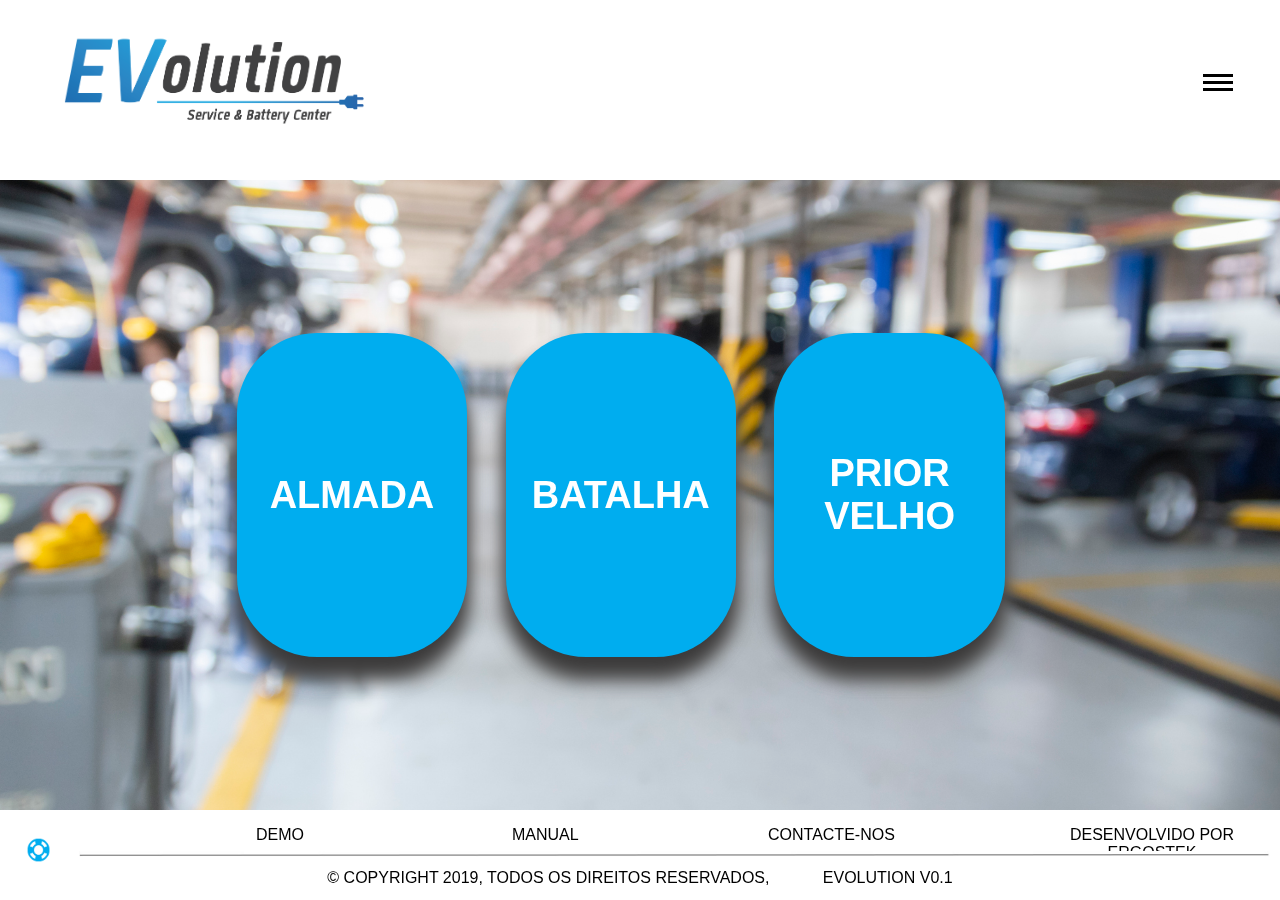
<file: index.html>
<html>
    <head>
        <meta charset="UTF-8">
        <meta name="viewport" content="width=device-width, initial-scale=1.0">
        <link rel="stylesheet" type="text/css" href="css/index.css">
        <link rel="stylesheet" type="text/css" href="css/Indexquerys.css">
        <script src="index.js"></script>
        <title>EVOLUTION-Service and Battery Center</title>
    </head>
    <body onload="closeMenu()">
       <div id="Main">
           <header>
                <div id="header">
                    <a href="https://www.evolutionsbc.pt/"><img src="img/logo.png" class="logo"></a>
                    <button id="barraNav" onclick="OpenMenu()"><img src="img/barraNav.png"></button>
                </div>
            </header>
            <main>
                <div class="container">
                    <a href="Brevemente.html"><button class="menu-central button button1">ALMADA</button></a>
                    <a href="Brevemente.html"><button class="menu-central button button2">BATALHA</button></a>
                    <a href="http://xd.evolutionsbc.pt/priorvelho/#/login"><button class="menu-central button button3">PRIOR VELHO</button></a>
                </div>
            </main>
            <footer>
                    <div id="footer">
                            <a href="https://apoia.me"><img src="img/boia.png" class="boia"></a>
                            <p class="footer1">
                                <a href="Brevemente.html" class="footer11">DEMO</a>
                                <a href="Brevemente.html" class="footer12">MANUAL</a> 
                                <a href="https://www.evolutionsbc.pt/contactos/" class="footer13">CONTACTE-NOS</a>     
                                <a href="https://www.ergostek.com/" class="footer14">DESENVOLVIDO POR ERGOSTEK</a>
                            </p>
                            <img src="img/barraFooter.png" class="barraFooter">
                            <p class="copyright">© Copyright 2019, Todos os Direitos Reservados,&nbsp;&nbsp;&nbsp;&nbsp;&nbsp;&nbsp;&nbsp;&nbsp;&nbsp;&nbsp;&nbsp;&nbsp;<a href=".pdf" class="Evolution">Evolution V0.1</a></p>
                        </div>
            </footer>
        </div>
            <Menu>
                        <div id="ContainerMenu">
                            <div id="Menu">
                                    <a href="Brevemente.html" class="Menu"><p>#ALMADA</p></a>   
                                    <a href="Brevemente.html" class="Menu"><p>#BATALHA</p></a>   
                                    <a href="http://xd.evolutionsbc.pt/priorvelho" class="Menu"><p>#PRIOR VELHO</p></a>   
                                    <a href="https://www.evolutionsbc.pt/demo/" class="Menu"><p>#DEMO</p></a>   
                                    <a href="Manual.html" class="Menu"><p>#MANUAL</p></a>   
                                    <a href="https://www.evolutionsbc.pt/contactos/" class="Menu"><p>#CONTACTOS EVOLUTION</p></a>   
                                    <a href="https://apoia.me" class="Menu"><p>#SUPORTE TÉCNICO</p></a>   
                            </div>
        
                            <button id="cruz" onclick="closeMenu()"><img src="img/cruz.png"></button>
                        </div>
            </Menu>
     
    </body>
</html>
</file>
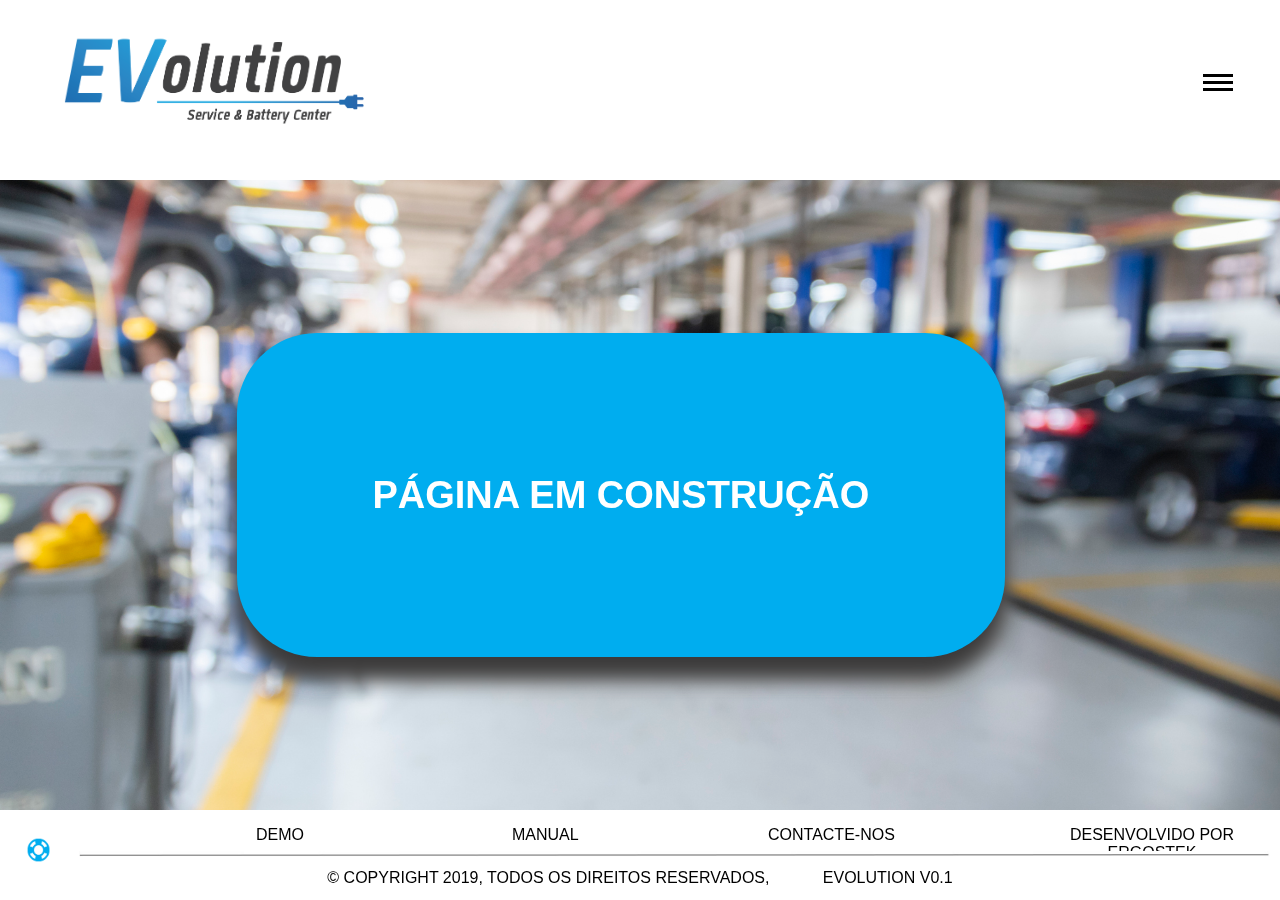
<file: Brevemente.html>
<html>
    <head>
        <meta charset="UTF-8">
        <meta name="viewport" content="width=device-width, initial-scale=1.0">
        <link rel="stylesheet" type="text/css" href="css/Brevemente.css">
        <link rel="stylesheet" type="text/css" href="css/QuerysBrevemente.css">
        <script src="index.js"></script>
        <title>EVOLUTION-Service and Battery Center</title>
    </head>


    <body onload="closeMenu()">
        <div id="Main">
            <header>
                 <div id="header">
                     <a href="https://www.evolutionsbc.pt/"><img src="img/logo.png" class="logo"></a>
                     <button id="barraNav" onclick="OpenMenu()"><img src="img/barraNav.png"></button>
                 </div>
             </header>
             <main>
                 <div class="container">
                    <a href="index.html"><button class="buttonBreve">PÁGINA EM CONSTRUÇÃO</button></a>
                     
                 </div>
             </main>
             <footer>
                     <div id="footer">
                             <a href="https://apoia.me"><img src="img/boia.png" class="boia"></a>
                             <p class="footer1">
                                 <a href="Brevemente.html" class="footer11">DEMO</a>
                                 <a href="Brevemente.html" class="footer12">MANUAL</a> 
                                 <a href="https://www.evolutionsbc.pt/contactos/" class="footer13">CONTACTE-NOS</a>     
                                 <a href="https://www.ergostek.com/" class="footer14">DESENVOLVIDO POR ERGOSTEK</a>
                             </p>
                             <img src="img/barraFooter.png" class="barraFooter">
                             <p class="copyright">© Copyright 2019, Todos os Direitos Reservados,&nbsp;&nbsp;&nbsp;&nbsp;&nbsp;&nbsp;&nbsp;&nbsp;&nbsp;&nbsp;&nbsp;&nbsp;<a href=".pdf" class="Evolution">Evolution V0.1</a></p>
                         </div>
             </footer>
         </div>
             <Menu>
                         <div id="ContainerMenu">
                             <div id="Menu">
                                     <a href="Brevemente.html" class="Menu"><p>#ALMADA</p></a>   
                                     <a href="Brevemente.html" class="Menu"><p>#BATALHA</p></a>   
                                     <a href="http://xd.evolutionsbc.pt/priorvelho" class="Menu"><p>#PRIOR VELHO</p></a>   
                                     <a href="https://www.evolutionsbc.pt/demo/" class="Menu"><p>#DEMO</p></a>   
                                     <a href="Manual.html" class="Menu"><p>#MANUAL</p></a>   
                                     <a href="https://www.evolutionsbc.pt/contactos/" class="Menu"><p>#CONTACTOS EVOLUTION</p></a>   
                                     <a href="https://apoia.me" class="Menu"><p>#SUPORTE TÉCNICO</p></a>   
                             </div>
         
                             <button id="cruz" onclick="closeMenu()"><img src="img/cruz.png"></button>
                         </div>
             </Menu>
      
     </body>
</html>
</file>
<file: css/index.css>
body {
    font-family: -apple-system,BlinkMacSystemFont,"Segoe UI",Roboto,"Helvetica Neue",Arial,sans-serif,"Apple Color Emoji","Segoe UI Emoji","Segoe UI Symbol","Noto Color Emoji";
}

#Main{
    position: fixed;
    top:0%;
    left:0%;
    width:100%;
    height:100%;
    z-index: 0;
    background-image: url("../img/background.jpg");
    background-size: cover;
    z-index: 0;
}

#header{
    background-color: white;
    position: absolute;
    top:0%;
    left:0%;
    width:100%;
    height:20%;
}

.container{
    position: absolute;
    top:37%;
    left:18.5%;
    width:60%;
    height:40%;
    border:none;
    display:inline-block;
}

.button{
    position: absolute;
    top:0%;
    width:30%;
    height:90%;
    background-color: #00adef;
    border:none;
    border-radius: 80px;
    color: white;
    font-size: 38px;
    font-weight: bold;
    box-shadow: 0 20px 20px 0 rgb(58, 57, 57), 0 20px 20px 0 grey;
}

.button1{
    left:0%;
}

.button2{
    left:35%;
}

.button3{
    left:70%;
}

#footer{
    background-color: white;
    position: absolute;
    top:90%;
    left:0%;
    width:100%;
    height:10%;
}

.footer1{
    position:absolute; 
    top:0%; 
    left:0%;  
    width:100%;
    text-transform: uppercase; 
    text-align: center;   
    display: block;
}

.footer11{
    left:20%; 
    position: absolute;
    color:black; 
    text-decoration: none; 
}

.footer11:hover{
    font-weight: bold;

}

.footer12{
    left:40%; 
    position: absolute;
    color:black; 
    text-decoration: none; 
}

.footer12:hover{
    font-weight: bold;

}

.footer13{
    left:60%; 
    position: absolute;
    color:black; 
    text-decoration: none; 
}

.footer13:hover{
    font-weight: bold;

}

.footer14{
    left:80%; 
    position: absolute;
    color:black; 
    text-decoration: none; 
}

.footer14:hover{
    font-weight: bold;

}

.copyright{
    position:absolute; 
    top:48%; 
    left:0%;  
    width:100%;
    text-transform: uppercase; 
    text-align: center;   
}

.boia{
    position:absolute;
    width:2%; 
    top:30%; 
    left:2%;
}

.logo{
    position:absolute;
    width:20%; 
    top:20%; 
    left:5%;
}

#barraNav{
    position:absolute;
    width:4%; 
    height:20%;
    top:36%; 
    left:93%;
    border: none;
    display: inline;
    background-color: white;
   
}

.barraFooter{
    position:absolute; 
    width:93%; 
    top:45%; 
    left:6.2%;
}

.Evolution{
    color:black; 
    text-decoration: none; 
}

.button:hover{
    text-decoration: none; 
    color:white; 
    background-color: #2a388f;
}
/*MENU*/

#ContainerMenu{
    position: absolute;
    background-color: black;
    opacity: 0.95;
    width:100%;
    height:100%;
    left:0%;
    top:0%;
    z-index: 0;
}



#cruz{
    position: absolute;
    top:6.5%;
    width:3%;
    height:5%;
    left:93%;
    background-color:black;
    border: none;
}


#Menu{
    position: absolute;
    top:30%;
    width:20%;
    height:40%;
    left:40%;
    color: white;
    font-weight: bold;
    font-size: 22px;
    text-align: center;
}

.Menu{    
    color:white; 
    text-decoration: none; 
}


/*MANUAL*/

.buttonBreve{
    position: absolute;
    top:0%;
    width:100%;
    height:90%;
    background-color: #00adef;
    border:none;
    border-radius: 80px;
    color: white;
    font-size: 38px;
    font-weight: bold;
    box-shadow: 0 20px 20px 0 rgb(58, 57, 57), 0 20px 20px 0 grey;
}
</file>
<file: css/Indexquerys.css>
/* Extra small devices (phones, 600px and down) */
  @media (max-width: 600px) {
    #header{
        background-color: white;
        position: fixed;
        top:0%;
        left:0%;
        width:100%;
        height:12%;
        z-index: 1;
    }
    
    .container{
        position: absolute;
        top:15%;
        left:33%;
        width:50%;
        height:75%;
        border:none;
        display:inline-block;
    }
    
    .button{
        position: absolute;
        left:0%;
        width:70%;
        height:25%;
        background-color: #00adef;
        border:none;
        border-radius: 30px;
        color: white;
        font-size: 22px;
        font-weight: bold;
        box-shadow: 0 20px 20px 0 rgb(58, 57, 57), 0 20px 20px 0 grey;
    }
    
    .button1{
        top:0%;
    }
    
    .button2{
        top:35%;
    }
    
    .button3{
        top:70%;
    }
    
    #footer{
        background-color: white;
        position: fixed;
        top:90%;
        left:0%;
        width:100%;
        height:30%;
        z-index: 1;
    }

    .footer1{
        position:absolute; 
        top:-6%; 
        left:12.5%;  
        width:80%;
        height:60%;
        text-transform: uppercase; 
        text-align: center;   
        display: block;
        font-size: 12.5px;
    }
    
    .footer11{
        left:10%; 
        position: absolute;
        color:black; 
        text-decoration: none;   
        display: none;
    }
    
    .footer12{
        left:40%;  
        position: absolute;
        color:black; 
        text-decoration: none; 
        display: none;
    }
    
    .footer13{
        left:65%; 
        position: absolute;
        color:black; 
        text-decoration: none; 
        display: none;
    }
  
    .footer14{
        top:6%;
        left:32.5%; 
        position: absolute;
        color:black; 
        text-decoration: none; 
        font-size: 13px;
    }

    .boia{
        position:absolute;
        width:10%; 
        top:4%; 
        left:5%;
    }

    .copyright{
        position:absolute; 
        top:10%; 
        left:30%;  
        width:50%;
        text-transform: uppercase; 
        text-align: center;  
        font-size: 13px; 
    }

    #barraNav{
        position:absolute;
        width:2%; 
        height:18%;
        top:25%; 
        left:83%;
        border: none;
        display: inline;
        background-color: white;
       
    }

    .barraFooter{
        position:absolute; 
        width:80%; 
        top:12.5%; 
        left:15.5%;
    }

    .logo{
        position:absolute;
        width:200px; 
        top:20%; 
        left:5%;
    }

    /*MENU*/
    #ContainerMenu{
        position: absolute;
        background-color: black;
        opacity: 0.95;
        width:100%;
        height:100%;
        left:0%;
        top:0%;
        z-index: 0;
    }
    
    #Menu{
        position: absolute;
        top:15%;
        width:50%;
        height:40%;
        left:26%;
        color: white;
        font-weight: bold;
        font-size: 22px;
        text-align: center;
    }
    
    #cruz{
        position: absolute;
        top:0%;
        width:3%;
        height:5%;
        left:80%;
        background-color:black;
      border: none;
       
    }

  }

  @media (width:320px){
    #header{
        background-color: white;
        position: fixed;
        top:0%;
        left:0%;
        width:100%;
        height:14%;
        z-index: 1;
    }

    .footer14{
        top:0%;
        left:10%; 
        width:90%;
        position: absolute;
        color:black; 
        text-decoration: none; 
        font-size: 13px;
    }

    .copyright{
        position:absolute; 
        top:6%; 
        left:10%;  
        width:90%;
        text-transform: uppercase; 
        text-align: center;  
        font-size: 13px; 
    }

      /*Brevemente*/

      .buttonBreve{
        position: absolute;
        top:22.5%;
        width:140%;
        height:50%;
        left:-35%;
        background-color: #00adef;
        border:none;
        border-radius: 50px;
        color: white;
        font-size: 28px;
        font-weight: bold;
        box-shadow: 0 20px 20px 0 rgb(58, 57, 57), 0 20px 20px 0 grey;
    }
  }

  @media (width:360px){
    .footer14{
        top:3.5%;
        left:20%; 
        position: absolute;
        color:black; 
        text-decoration: none; 
    }

    .copyright{
        position:absolute; 
        top:8%; 
        left:5%;  
        width:100%;
        text-transform: uppercase; 
        text-align: center;  
        font-size: 12.5px; 
    }

    .boia{
        position:absolute;
        width:10%; 
        top:7%; 
        left:5%;
    }

    /*Brevemente*/

    .buttonBreve{
        position: absolute;
        top:22.5%;
        width:140%;
        height:50%;
        left:-35%;
        background-color: #00adef;
        border:none;
        border-radius: 50px;
        color: white;
        font-size: 28px;
        font-weight: bold;
        box-shadow: 0 20px 20px 0 rgb(58, 57, 57), 0 20px 20px 0 grey;
    }
  }

  @media (width:375px){
    .footer14{
        top:3.5%;
        left:20%; 
        position: absolute;
        color:black; 
        text-decoration: none; 
    }

    .copyright{
        position:absolute; 
        top:8%; 
        left:5%;  
        width:100%;
        text-transform: uppercase; 
        text-align: center;  
        font-size: 12.5px; 
    }

    .boia{
        position:absolute;
        width:10%; 
        top:7%; 
        left:5%;
    }

    /*Brevemente*/

    .buttonBreve{
        position: absolute;
        top:22.5%;
        width:140%;
        height:50%;
        left:-35%;
        background-color: #00adef;
        border:none;
        border-radius: 50px;
        color: white;
        font-size: 28px;
        font-weight: bold;
        box-shadow: 0 20px 20px 0 rgb(58, 57, 57), 0 20px 20px 0 grey;
    }
  }

  @media (width:411px){
    .footer14{
        top:5%;
        left:20%; 
        position: absolute;
        color:black; 
        text-decoration: none; 
    }

    .copyright{
        position:absolute; 
        top:10%; 
        left:5%;  
        width:100%;
        text-transform: uppercase; 
        text-align: center;  
        font-size: 12.5px; 
    }

    .boia{
        position:absolute;
        width:10%; 
        top:7%; 
        left:5%;
    }

    /*Brevemente*/

    .buttonBreve{
        position: absolute;
        top:22.5%;
        width:140%;
        height:50%;
        left:-35%;
        background-color: #00adef;
        border:none;
        border-radius: 50px;
        color: white;
        font-size: 28px;
        font-weight: bold;
        box-shadow: 0 20px 20px 0 rgb(58, 57, 57), 0 20px 20px 0 grey;
    }
  }

  @media (width:414px){
    .footer14{
        top:6%;
        left:20%; 
        position: absolute;
        color:black; 
        text-decoration: none; 
    }

    .copyright{
        position:absolute; 
        top:10%; 
        left:5%;  
        width:100%;
        text-transform: uppercase; 
        text-align: center;  
        font-size: 12.5px; 
    }

    .boia{
        position:absolute;
        width:10%; 
        top:7%; 
        left:5%;
    }

     /*Brevemente*/

     .buttonBreve{
        position: absolute;
        top:22.5%;
        width:140%;
        height:50%;
        left:-35%;
        background-color: #00adef;
        border:none;
        border-radius: 50px;
        color: white;
        font-size: 28px;
        font-weight: bold;
        box-shadow: 0 20px 20px 0 rgb(58, 57, 57), 0 20px 20px 0 grey;
    }
  }

  @media (width:375px) and (height:812px){
    .footer14{
        top:8%;
        left:20%; 
        position: absolute;
        color:black; 
        text-decoration: none; 
    }

    .copyright{
        position:absolute; 
        top:10%; 
        left:5%;  
        width:100%;
        text-transform: uppercase; 
        text-align: center;  
        font-size: 12.5px; 
    }

    .boia{
        position:absolute;
        width:10%; 
        top:7%; 
        left:5%;
    }
  }

  @media (max-width:1200px) and (min-width:600px){
    
    .container{
        position: absolute;
        top:43%;
        left:25%;
        width:50%;
        height:75%;
        border:none;
        display:inline-block;
    }
    
    .button{
        position: absolute;
        left:0%;
        width:30%;
        height:30%;
        background-color: #00adef;
        border:none;
        border-radius: 30px;
        color: white;
        font-size: 25px;
        font-weight: bold;
        box-shadow: 0 20px 20px 0 rgb(58, 57, 57), 0 20px 20px 0 grey;
    }

    .button1{
        left:0%;
    }
    
    .button2{
        left:35%;
    }
    
    .button3{
        left:70%;
    }

    .footer1{
        position:absolute; 
        top:-6%; 
        left:12.5%;  
        width:80%;
        height:60%;
        text-transform: uppercase; 
        text-align: center;   
        display: block;
        font-size: 12.5px;
    }
    
    .footer11{
        left:10%; 
        position: absolute;
        color:black; 
        text-decoration: none;   
        display: none;
    }
    
    .footer12{
        left:40%;  
        position: absolute;
        color:black; 
        text-decoration: none; 
        display: none;
    }
    
    .footer13{
        left:65%; 
        position: absolute;
        color:black; 
        text-decoration: none; 
        display: none;
    }
  
    .footer14{
        top:3%;
        left:40%; 
        position: absolute;
        color:black; 
        text-decoration: none; 
        font-size: 15px;
    }

    .copyright{
        position:absolute; 
        top:45%; 
        left:5%;  
        width:100%;
        text-transform: uppercase; 
        text-align: center;  
        font-size: 15px; 
    }

    .logo{
        position:absolute;
        width:300px; 
        top:20%; 
        left:5%;
    }
    
    .boia{
        position:absolute;
        width:5%; 
        top:25%; 
        left:1%;
    }

    /*MENU*/
    #ContainerMenu{
        position: absolute;
        background-color: black;
        opacity: 0.95;
        width:100%;
        height:100%;
        left:0%;
        top:0%;
        z-index: 0;
    }
    
    #Menu{
        position: absolute;
        top:15%;
        width:50%;
        height:40%;
        left:26%;
        color: white;
        font-weight: bold;
        font-size: 22px;
        text-align: center;
    }
    
    #cruz{
        position: absolute;
        top:6.5%;
        width:3%;
        height:5%;
        left:90%;
        background-color:black;
      border: none;
       
    }

    
  }
  
  @media (max-width:900px) and (min-width:600px){
    .container{
        position: absolute;
        top:43%;
        left:26.5%;
        width:50%;
        height:75%;
        border:none;
        display:inline-block;
    }
    
    .button{
        position: absolute;
        left:0%;
        width:35%;
        height:30%;
        background-color: #00adef;
        border:none;
        border-radius: 30px;
        color: white;
        font-size: 20px;
        font-weight: bold;
        box-shadow: 0 20px 20px 0 rgb(58, 57, 57), 0 20px 20px 0 grey;
    }

    .button1{
        left:0%;
    }
    
    .button2{
        left:38%;
    }
    
    .button3{
        left:77%;
    }
  }

  @media (max-width:1138px) and (min-width:600px){
    .container{
        position: absolute;
        top:43%;
        left:26.5%;
        width:50%;
        height:75%;
        border:none;
        display:inline-block;
    }
    
    .button{
        position: absolute;
        left:0%;
        width:35%;
        height:30%;
        background-color: #00adef;
        border:none;
        border-radius: 30px;
        color: white;
        font-size: 20px;
        font-weight: bold;
        box-shadow: 0 20px 20px 0 rgb(58, 57, 57), 0 20px 20px 0 grey;
    }

    .button1{
        left:0%;
    }
    
    .button2{
        left:38%;
    }
    
    .button3{
        left:77%;
    }
  }

  /* Small devices (portrait tablets and large phones, 600px and up) */
  @media only screen and (width: 768px) {
    #header{
        background-color: white;
        position: fixed;
        top:0%;
        left:0%;
        width:100%;
        height:15%;
        z-index: 1;
    }
    
    .container{
        position: absolute;
        top:40%;
        left:15%;
        width:70%;
        height:50%;
        border:none;
        display:inline-block;
    }

    .button{
        position: absolute;
        left:0%;
        width:32%;
        height:40%;
        background-color: #00adef;
        border:none;
        border-radius: 30px;
        color: white;
        font-size:25px;
        font-weight: bold;
        box-shadow: 0 20px 20px 0 rgb(58, 57, 57), 0 20px 20px 0 grey;
    }

    .button1{
        left: 0%;
    }
    
    .button2{
        left:35%;
    }
    
    .button3{
        left:70%;
    }
    
    #footer{
        background-color: white;
        position: absolute;
        top:90%;
        left:0%;
        width:100%;
        height:10%;
        z-index: 1;
    }
    
    .footer1{
        position:absolute; 
        top:-3%; 
        left:12.5%;  
        width:80%;
        height:60%;
        text-transform: uppercase; 
        text-align: center;   
        display: block;
        font-size: 15px;
    }
    
    .footer11{
        left:10%; 
        position: absolute;
        color:black; 
        text-decoration: none;
        display: none;   
        
    }
    
    .footer12{
        left:40%;  
        position: absolute;
        color:black; 
        text-decoration: none; 
        display: none;
    }
    
    .footer13{
        left:65%; 
        position: absolute;
        color:black; 
        text-decoration: none; 
        display: none;
    }
  
    .footer14{
        top:1%;
        left:30%; 
        position: absolute;
        color:black; 
        text-decoration: none; 
    }

    .boia{
        position:absolute;
        width:10%; 
        top:8.5%; 
        left:5%;
    }

    .copyright{
        position:absolute; 
        top:50%; 
        left:10%;  
        width:90%;
        text-transform: uppercase; 
        text-align: center;  
        font-size: 15px; 
    }

    .barraFooter{
        position:absolute; 
        width:70%; 
        top:46%; 
        left:20%;
    }

    #barraNav{
        position: absolute;;
        width:2%; 
        height:18%;
        top:37%; 
        left:90%;
        border: none;
        display: inline;
        background-color: white;
       
    }

/*Menu*/
    #ContainerMenu{
        position: absolute;
        background-color: black;
        opacity: 0.95;
        width:100%;
        height:100%;
        left:0%;
        top:0%;
        z-index: 0;
    }
    
    #Menu{
        position: absolute;
        top:15%;
        width:50%;
        height:40%;
        left:26%;
        color: white;
        font-weight: bold;
        font-size: 22px;
        text-align: center;
    }
    
    #cruz{
        position: absolute;
        top:3%;
        width:3%;
        height:5%;
        left:90%;
        background-color:black;
      border: none;
       
    }


  }
  
  /* Medium devices (landscape tablets, 768px and up) */
  @media only screen and (width:1024px){
    #header{
        background-color: white;
        position: fixed;
        top:0%;
        left:0%;
        width:100%;
        height:15%;
        z-index: 1;
    }

    .container{
        position: absolute;
        top:40%;
        left:15%;
        width:70%;
        height:50%;
        border:none;
        display:inline-block;
    }

    .button{
        position: absolute;
        left:0%;
        width:32%;
        height:35%;
        background-color: #00adef;
        border:none;
        border-radius: 30px;
        color: white;
        font-size:30px;
        font-weight: bold;
        box-shadow: 0 20px 20px 0 rgb(58, 57, 57), 0 20px 20px 0 grey;
    }

    .button1{
        left: 0%;
    }
    
    .button2{
        left:35%;
    }
    
    .button3{
        left:70%;
    }

    .footer1{
        position:absolute; 
        top:-5%; 
        left:6%;  
        width:80%;
        height:60%;
        text-transform: uppercase; 
        text-align: center;   
        display: block;
        font-size: 20px;
    }

    .footer11{
        left:10%; 
        position: absolute;
        color:black; 
        text-decoration: none;
        display: none;   
        
    }
    
    .footer12{
        left:40%;  
        position: absolute;
        color:black; 
        text-decoration: none; 
        display: none;
    }
    
    .footer13{
        left:65%; 
        position: absolute;
        color:black; 
        text-decoration: none; 
        display: none;
    }
  
    .footer14{
        top:15%;
        left:45%; 
        color:black; 
        text-decoration: none; 
    }
    
    .barraFooter{
        position:absolute; 
        width:70%; 
        top:46%; 
        left:20%;
    }
    
    .boia{
        position:absolute;
        width:10%; 
        top:8.5%; 
        left:5%;
    }

    .copyright{
        position:absolute; 
        top:50%; 
        left:10%;  
        width:90%;
        text-transform: uppercase; 
        text-align: center;  
        font-size: 18px; 
    }

     /*Brevemente*/

     .buttonBreve{
        position: absolute;
        top:0%;
        width:100%;
        height:50%;
        left:0%;
        background-color: #00adef;
        border:none;
        border-radius: 80px;
        color: white;
        font-size: 28px;
        font-weight: bold;
        box-shadow: 0 20px 20px 0 rgb(58, 57, 57), 0 20px 20px 0 grey;
    }
  } 

  @media (min-width:1200px){
    .logo{
        position:absolute;
        width:300px; 
        top:20%; 
        left:5%;
    }
  }
</file>
<file: css/Brevemente.css>
body {
    font-family: -apple-system,BlinkMacSystemFont,"Segoe UI",Roboto,"Helvetica Neue",Arial,sans-serif,"Apple Color Emoji","Segoe UI Emoji","Segoe UI Symbol","Noto Color Emoji";
}

#Main{
    position: fixed;
    top:0%;
    left:0%;
    width:100%;
    height:100%;
    z-index: 0;
    background-image: url("../img/background.jpg");
    background-size: cover;
    z-index: 0;
}

#header{
    background-color: white;
    position: absolute;
    top:0%;
    left:0%;
    width:100%;
    height:20%;
}

.container{
    position: absolute;
    top:37%;
    left:18.5%;
    width:60%;
    height:40%;
    border:none;
    display:inline-block;
}



#footer{
    background-color: white;
    position: absolute;
    top:90%;
    left:0%;
    width:100%;
    height:10%;
}

.footer1{
    position:absolute; 
    top:0%; 
    left:0%;  
    width:100%;
    text-transform: uppercase; 
    text-align: center;   
    display: block;
}

.footer11{
    left:20%; 
    position: absolute;
    color:black; 
    text-decoration: none; 
}

.footer11:hover{
    font-weight: bold;

}

.footer12{
    left:40%; 
    position: absolute;
    color:black; 
    text-decoration: none; 
}

.footer12:hover{
    font-weight: bold;

}

.footer13{
    left:60%; 
    position: absolute;
    color:black; 
    text-decoration: none; 
}

.footer13:hover{
    font-weight: bold;

}

.footer14{
    left:80%; 
    position: absolute;
    color:black; 
    text-decoration: none; 
}

.footer14:hover{
    font-weight: bold;

}

.copyright{
    position:absolute; 
    top:48%; 
    left:0%;  
    width:100%;
    text-transform: uppercase; 
    text-align: center;   
}

.boia{
    position:absolute;
    width:2%; 
    top:30%; 
    left:2%;
}

.logo{
    position:absolute;
    width:20%; 
    top:20%; 
    left:5%;
}

#barraNav{
    position:absolute;
    width:4%; 
    height:20%;
    top:36%; 
    left:93%;
    border: none;
    display: inline;
    background-color: white;
   
}

.barraFooter{
    position:absolute; 
    width:93%; 
    top:45%; 
    left:6.2%;
}

.Evolution{
    color:black; 
    text-decoration: none; 
}

.button:hover{
    text-decoration: none; 
    color:white; 
    background-color: #2a388f;
}






.buttonBreve{
    position: absolute;
    top:0%;
    width:100%;
    height:90%;
    background-color: #00adef;
    border:none;
    border-radius: 80px;
    color: white;
    font-size: 38px;
    font-weight: bold;
    box-shadow: 0 20px 20px 0 rgb(58, 57, 57), 0 20px 20px 0 grey;
}

/*MENU*/

#ContainerMenu{
    position: absolute;
    background-color: black;
    opacity: 0.95;
    width:100%;
    height:100%;
    left:0%;
    top:0%;
    z-index: 0;
}



#cruz{
    position: absolute;
    top:6.5%;
    width:3%;
    height:5%;
    left:93%;
    background-color:black;
    border: none;
}


#Menu{
    position: absolute;
    top:30%;
    width:20%;
    height:40%;
    left:40%;
    color: white;
    font-weight: bold;
    font-size: 22px;
    text-align: center;
}

.Menu{    
    color:white; 
    text-decoration: none; 
}
</file>
<file: css/QuerysBrevemente.css>
/* Extra small devices (phones, 600px and down) */
  @media (max-width: 600px) {
    #header{
        background-color: white;
        position: fixed;
        top:0%;
        left:0%;
        width:100%;
        height:12%;
        z-index: 1;
    }
    
    #footer{
        background-color: white;
        position: fixed;
        top:90%;
        left:0%;
        width:100%;
        height:30%;
        z-index: 1;
    }

    .footer1{
        position:absolute; 
        top:-6%; 
        left:12.5%;  
        width:80%;
        height:60%;
        text-transform: uppercase; 
        text-align: center;   
        display: block;
        font-size: 12.5px;
    }
    
    .footer11{
        left:10%; 
        position: absolute;
        color:black; 
        text-decoration: none;   
        display: none;
    }
    
    .footer12{
        left:40%;  
        position: absolute;
        color:black; 
        text-decoration: none; 
        display: none;
    }
    
    .footer13{
        left:65%; 
        position: absolute;
        color:black; 
        text-decoration: none; 
        display: none;
    }
  
    .footer14{
        top:6%;
        left:32.5%; 
        position: absolute;
        color:black; 
        text-decoration: none; 
        font-size: 13px;
    }

    .boia{
        position:absolute;
        width:10%; 
        top:4%; 
        left:5%;
    }

    .copyright{
        position:absolute; 
        top:10%; 
        left:30%;  
        width:50%;
        text-transform: uppercase; 
        text-align: center;  
        font-size: 13px; 
    }

    #barraNav{
        position:absolute;
        width:2%; 
        height:18%;
        top:25%; 
        left:83%;
        border: none;
        display: inline;
        background-color: white;
       
    }

    .barraFooter{
        position:absolute; 
        width:80%; 
        top:12.5%; 
        left:15.5%;
    }

    .logo{
        position:absolute;
        width:200px; 
        top:20%; 
        left:5%;
    }
 /*MENU*/
 #ContainerMenu{
    position: absolute;
    background-color: black;
    opacity: 0.95;
    width:100%;
    height:100%;
    left:0%;
    top:0%;
    z-index: 0;
}

#Menu{
    position: absolute;
    top:15%;
    width:50%;
    height:40%;
    left:26%;
    color: white;
    font-weight: bold;
    font-size: 22px;
    text-align: center;
}

#cruz{
    position: absolute;
    top:0%;
    width:3%;
    height:5%;
    left:80%;
    background-color:black;
  border: none;
   
}

    /*Brevemente*/

    .buttonBreve{
        position: absolute;
        top:15%;
        width:100%;
        height:50%;
        left:3%;
        background-color: #00adef;
        border:none;
        border-radius: 50px;
        color: white;
        font-size: 30px;
        font-weight: bold;
        box-shadow: 0 20px 20px 0 rgb(58, 57, 57), 0 20px 20px 0 grey;
    }

  }
  @media (width:320px){
    #header{
        background-color: white;
        position: fixed;
        top:0%;
        left:0%;
        width:100%;
        height:14%;
        z-index: 1;
    }

    .footer14{
        top:0%;
        left:10%; 
        width:90%;
        position: absolute;
        color:black; 
        text-decoration: none; 
        font-size: 13px;
    }

    .copyright{
        position:absolute; 
        top:6%; 
        left:10%;  
        width:90%;
        text-transform: uppercase; 
        text-align: center;  
        font-size: 13px; 
    }

      /*Brevemente*/

      .buttonBreve{
        position: absolute;
        top:22.5%;
        width:140%;
        height:50%;
        left:-18%;
        background-color: #00adef;
        border:none;
        border-radius: 50px;
        color: white;
        font-size: 28px;
        font-weight: bold;
        box-shadow: 0 20px 20px 0 rgb(58, 57, 57), 0 20px 20px 0 grey;
    }
  }
  @media (width:360px){
    .footer14{
        top:3.5%;
        left:20%; 
        position: absolute;
        color:black; 
        text-decoration: none; 
    }

    .copyright{
        position:absolute; 
        top:8%; 
        left:5%;  
        width:100%;
        text-transform: uppercase; 
        text-align: center;  
        font-size: 12.5px; 
    }

    .boia{
        position:absolute;
        width:10%; 
        top:7%; 
        left:5%;
    }

    /*Brevemente*/

    .buttonBreve{
        position: absolute;
        top:20%;
        width:140%;
        height:50%;
        left:-18%;
        background-color: #00adef;
        border:none;
        border-radius: 50px;
        color: white;
        font-size: 28px;
        font-weight: bold;
        box-shadow: 0 20px 20px 0 rgb(58, 57, 57), 0 20px 20px 0 grey;
    }
  }

  @media (width:375px){
    .footer14{
        top:3.5%;
        left:20%; 
        position: absolute;
        color:black; 
        text-decoration: none; 
    }

    .copyright{
        position:absolute; 
        top:8%; 
        left:5%;  
        width:100%;
        text-transform: uppercase; 
        text-align: center;  
        font-size: 12.5px; 
    }

    .boia{
        position:absolute;
        width:10%; 
        top:7%; 
        left:5%;
    }

    /*Brevemente*/

    .buttonBreve{
        position: absolute;
        top:16%;
        width:140%;
        height:50%;
        left:-18.5%;
        background-color: #00adef;
        border:none;
        border-radius: 50px;
        color: white;
        font-size: 28px;
        font-weight: bold;
        box-shadow: 0 20px 20px 0 rgb(58, 57, 57), 0 20px 20px 0 grey;
    }
  }

  @media (width:411px){
    .footer14{
        top:5%;
        left:20%; 
        position: absolute;
        color:black; 
        text-decoration: none; 
    }

    .copyright{
        position:absolute; 
        top:10%; 
        left:5%;  
        width:100%;
        text-transform: uppercase; 
        text-align: center;  
        font-size: 12.5px; 
    }

    .boia{
        position:absolute;
        width:10%; 
        top:7%; 
        left:5%;
    }

    /*Brevemente*/

    .buttonBreve{
        position: absolute;
        top:16%;
        width:140%;
        height:50%;
        left:-18%;
        background-color: #00adef;
        border:none;
        border-radius: 50px;
        color: white;
        font-size: 28px;
        font-weight: bold;
        box-shadow: 0 20px 20px 0 rgb(58, 57, 57), 0 20px 20px 0 grey;
    }
  }

  @media (width:414px){
    .footer14{
        top:6%;
        left:20%; 
        position: absolute;
        color:black; 
        text-decoration: none; 
    }

    .copyright{
        position:absolute; 
        top:10%; 
        left:5%;  
        width:100%;
        text-transform: uppercase; 
        text-align: center;  
        font-size: 12.5px; 
    }

    .boia{
        position:absolute;
        width:10%; 
        top:7%; 
        left:5%;
    }

     /*Brevemente*/

     .buttonBreve{
        position: absolute;
        top:15%;
        width:140%;
        height:50%;
        left:-18%;
        background-color: #00adef;
        border:none;
        border-radius: 50px;
        color: white;
        font-size: 28px;
        font-weight: bold;
        box-shadow: 0 20px 20px 0 rgb(58, 57, 57), 0 20px 20px 0 grey;
    }
  }

  @media (width:375px) and (height:812px){
    .footer14{
        top:8%;
        left:20%; 
        position: absolute;
        color:black; 
        text-decoration: none; 
    }

    .copyright{
        position:absolute; 
        top:10%; 
        left:5%;  
        width:100%;
        text-transform: uppercase; 
        text-align: center;  
        font-size: 12.5px; 
    }

    .boia{
        position:absolute;
        width:10%; 
        top:7%; 
        left:5%;
    }
  }

  @media (max-width:1200px) and (min-width:600px){
    
    .container{
        position: absolute;
        top:43%;
        left:25%;
        width:50%;
        height:75%;
        border:none;
        display:inline-block;
    }
    
   

    .footer1{
        position:absolute; 
        top:-6%; 
        left:12.5%;  
        width:80%;
        height:60%;
        text-transform: uppercase; 
        text-align: center;   
        display: block;
        font-size: 12.5px;
    }
    
    .footer11{
        left:10%; 
        position: absolute;
        color:black; 
        text-decoration: none;   
        display: none;
    }
    
    .footer12{
        left:40%;  
        position: absolute;
        color:black; 
        text-decoration: none; 
        display: none;
    }
    
    .footer13{
        left:65%; 
        position: absolute;
        color:black; 
        text-decoration: none; 
        display: none;
    }
  
    .footer14{
        top:3%;
        left:40%; 
        position: absolute;
        color:black; 
        text-decoration: none; 
        font-size: 15px;
    }

    .copyright{
        position:absolute; 
        top:45%; 
        left:5%;  
        width:100%;
        text-transform: uppercase; 
        text-align: center;  
        font-size: 15px; 
    }

    .logo{
        position:absolute;
        width:300px; 
        top:20%; 
        left:5%;
    }
    
    .boia{
        position:absolute;
        width:5%; 
        top:25%; 
        left:1%;
    }
/*MENU*/
#ContainerMenu{
    position: absolute;
    background-color: black;
    opacity: 0.95;
    width:100%;
    height:100%;
    left:0%;
    top:0%;
    z-index: 0;
}

#Menu{
    position: absolute;
    top:15%;
    width:50%;
    height:40%;
    left:26%;
    color: white;
    font-weight: bold;
    font-size: 22px;
    text-align: center;
}

#cruz{
    position: absolute;
    top:6.5%;
    width:3%;
    height:5%;
    left:90%;
    background-color:black;
  border: none;
   
}
   
    /*Brevemente*/

    .buttonBreve{
        position: absolute;
        top:0%;
        width:100%;
        height:35%;
        left:0%;
        background-color: #00adef;
        border:none;
        border-radius: 80px;
        color: white;
        font-size: 28px;
        font-weight: bold;
        box-shadow: 0 20px 20px 0 rgb(58, 57, 57), 0 20px 20px 0 grey;
    }
  }
  
  @media (max-width:900px) and (min-width:600px){
    .container{
        position: absolute;
        top:43%;
        left:26.5%;
        width:50%;
        height:75%;
        border:none;
        display:inline-block;
    }
    
    
  }

  @media (max-width:1138px) and (min-width:600px){
    .container{
        position: absolute;
        top:43%;
        left:26.5%;
        width:50%;
        height:75%;
        border:none;
        display:inline-block;
    }
}
 
  /* Small devices (portrait tablets and large phones, 600px and up) */
  @media only screen and (width: 768px) {
    #header{
        background-color: white;
        position: fixed;
        top:0%;
        left:0%;
        width:100%;
        height:15%;
        z-index: 1;
    }
    
    .container{
        position: absolute;
        top:40%;
        left:15%;
        width:70%;
        height:50%;
        border:none;
        display:inline-block;
    }

    .button{
        position: absolute;
        left:0%;
        width:32%;
        height:40%;
        background-color: #00adef;
        border:none;
        border-radius: 30px;
        color: white;
        font-size:25px;
        font-weight: bold;
        box-shadow: 0 20px 20px 0 rgb(58, 57, 57), 0 20px 20px 0 grey;
    }

    .button1{
        left: 0%;
    }
    
    .button2{
        left:35%;
    }
    
    .button3{
        left:70%;
    }
    
    #footer{
        background-color: white;
        position: absolute;
        top:90%;
        left:0%;
        width:100%;
        height:10%;
        z-index: 1;
    }
    
    .footer1{
        position:absolute; 
        top:-3%; 
        left:12.5%;  
        width:80%;
        height:60%;
        text-transform: uppercase; 
        text-align: center;   
        display: block;
        font-size: 15px;
    }
    
    .footer11{
        left:10%; 
        position: absolute;
        color:black; 
        text-decoration: none;
        display: none;   
        
    }
    
    .footer12{
        left:40%;  
        position: absolute;
        color:black; 
        text-decoration: none; 
        display: none;
    }
    
    .footer13{
        left:65%; 
        position: absolute;
        color:black; 
        text-decoration: none; 
        display: none;
    }
  
    .footer14{
        top:1%;
        left:30%; 
        position: absolute;
        color:black; 
        text-decoration: none; 
    }

    .boia{
        position:absolute;
        width:10%; 
        top:8.5%; 
        left:5%;
    }

    .copyright{
        position:absolute; 
        top:50%; 
        left:10%;  
        width:90%;
        text-transform: uppercase; 
        text-align: center;  
        font-size: 15px; 
    }

    .barraFooter{
        position:absolute; 
        width:70%; 
        top:46%; 
        left:20%;
    }

    #barraNav{
        position: absolute;;
        width:2%; 
        height:18%;
        top:37%; 
        left:90%;
        border: none;
        display: inline;
        background-color: white;
       
    }

    /*Menu*/
    #ContainerMenu{
        position: absolute;
        background-color: black;
        opacity: 0.95;
        width:100%;
        height:100%;
        left:0%;
        top:0%;
        z-index: 0;
    }
    
    #Menu{
        position: absolute;
        top:15%;
        width:50%;
        height:40%;
        left:26%;
        color: white;
        font-weight: bold;
        font-size: 22px;
        text-align: center;
    }
    
    #cruz{
        position: absolute;
        top:3%;
        width:3%;
        height:5%;
        left:90%;
        background-color:black;
      border: none;
       
    }
    /*Brevemente*/

    .buttonBreve{
        position: absolute;
        top:0%;
        width:100%;
        height:50%;
        left:0%;
        background-color: #00adef;
        border:none;
        border-radius: 80px;
        color: white;
        font-size: 28px;
        font-weight: bold;
        box-shadow: 0 20px 20px 0 rgb(58, 57, 57), 0 20px 20px 0 grey;
    }
  }
  
  /* Medium devices (landscape tablets, 768px and up) */
  @media only screen and (width:1024px){
    #header{
        background-color: white;
        position: fixed;
        top:0%;
        left:0%;
        width:100%;
        height:15%;
        z-index: 1;
    }

    .container{
        position: absolute;
        top:40%;
        left:15%;
        width:70%;
        height:50%;
        border:none;
        display:inline-block;
    }

    

    .footer1{
        position:absolute; 
        top:-5%; 
        left:6%;  
        width:80%;
        height:60%;
        text-transform: uppercase; 
        text-align: center;   
        display: block;
        font-size: 20px;
    }

    .footer11{
        left:10%; 
        position: absolute;
        color:black; 
        text-decoration: none;
        display: none;   
        
    }
    
    .footer12{
        left:40%;  
        position: absolute;
        color:black; 
        text-decoration: none; 
        display: none;
    }
    
    .footer13{
        left:65%; 
        position: absolute;
        color:black; 
        text-decoration: none; 
        display: none;
    }
  
    .footer14{
        top:15%;
        left:45%; 
        color:black; 
        text-decoration: none; 
    }
    
    .barraFooter{
        position:absolute; 
        width:70%; 
        top:46%; 
        left:20%;
    }
    
    .boia{
        position:absolute;
        width:10%; 
        top:8.5%; 
        left:5%;
    }

    .copyright{
        position:absolute; 
        top:50%; 
        left:10%;  
        width:90%;
        text-transform: uppercase; 
        text-align: center;  
        font-size: 18px; 
    }

     /*Brevemente*/

     .buttonBreve{
        position: absolute;
        top:0%;
        width:100%;
        height:50%;
        left:0%;
        background-color: #00adef;
        border:none;
        border-radius: 80px;
        color: white;
        font-size: 28px;
        font-weight: bold;
        box-shadow: 0 20px 20px 0 rgb(58, 57, 57), 0 20px 20px 0 grey;
    }
  } 

  @media (min-width:1200px){
    .logo{
        position:absolute;
        width:300px; 
        top:20%; 
        left:5%;
    }
  }
</file>
